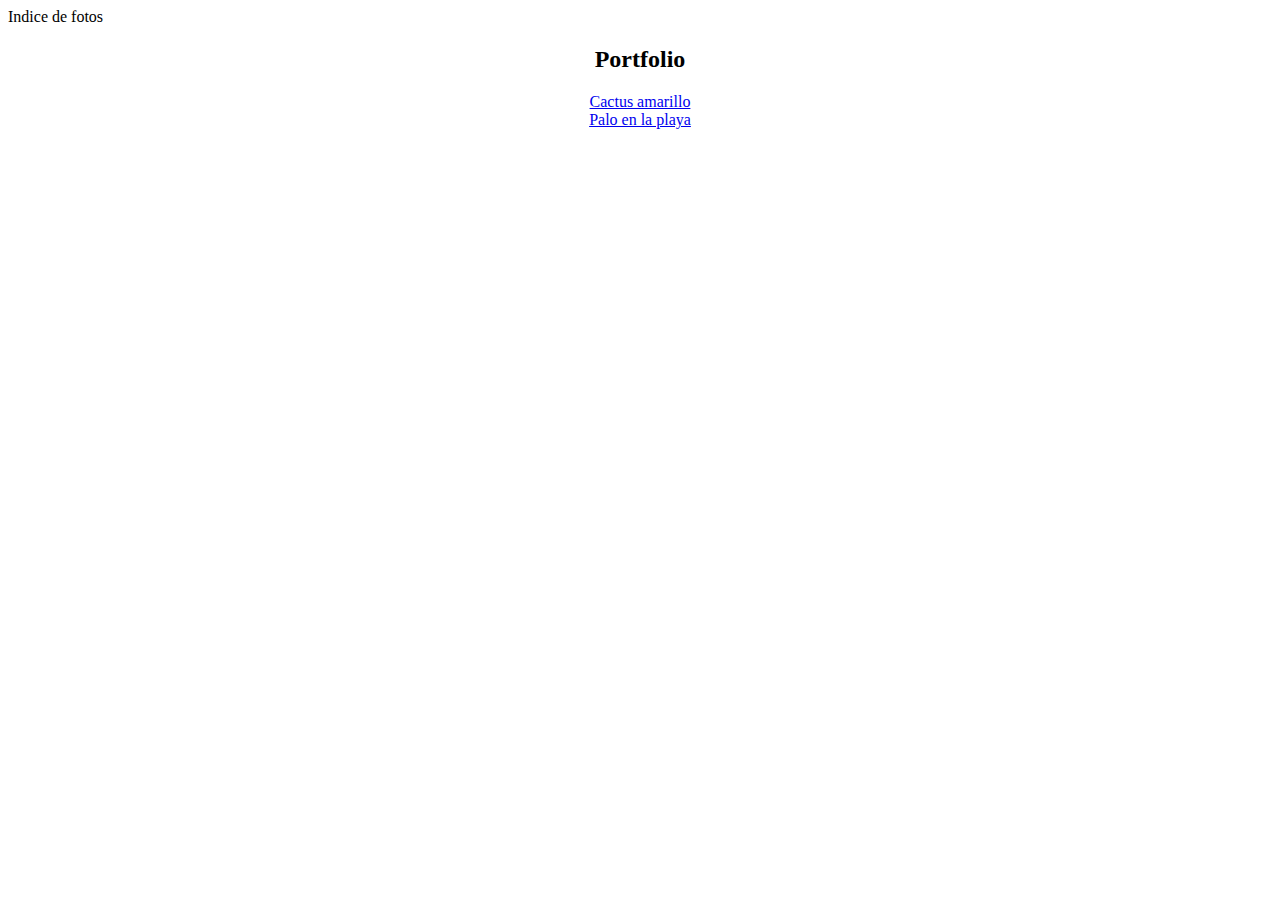
<file: index.html>
<!DOCTYPE html>
<html lang="en">
<head>
    <meta charset="UTF-8">
    <meta name="viewport" content="width=device-width, initial-scale=1.0">
    <title>Index</title>
</head>
Indice de fotos
<body>
    <center>
    <h2>Portfolio</h2>

    <a href="./cactus_amarillo.html"> Cactus amarillo
        <br>

    <a href="./palo_en_la_playa.html"> Palo en la playa</a>
    
</center>
</body>
</html>
</file>
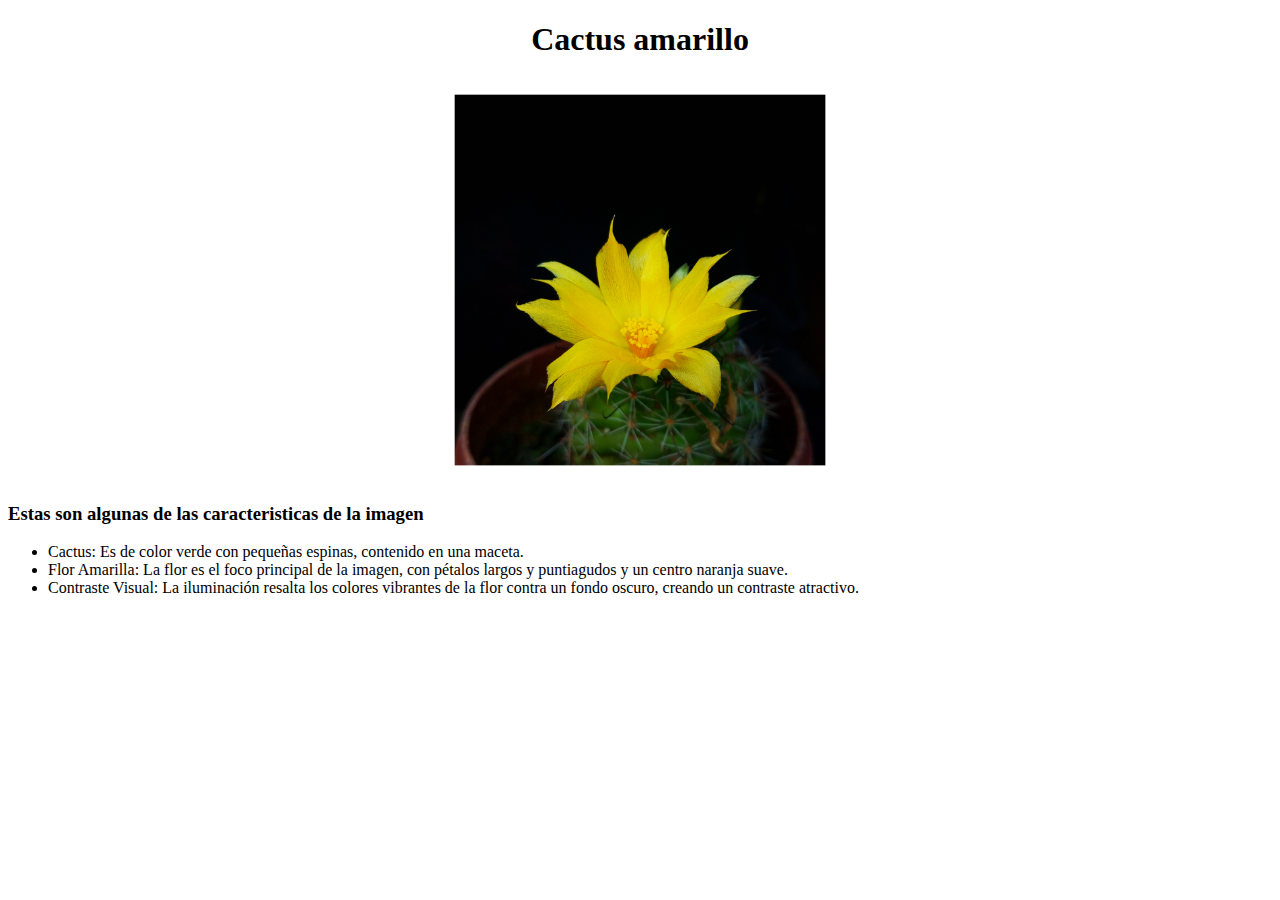
<file: cactus_amarillo.html>
<!DOCTYPE html>
<html lang="en">
<head>
    <meta charset="UTF-8">
    <meta name="viewport" content="width=device-width, initial-scale=1.0">
    <title>Cactus amarillo</title>
</head>
<center>
<h1>Cactus amarillo</h1>
<img src="./images/cactus.jpeg" alt="" width="400">
</center>
<h3>Estas son algunas de las caracteristicas de la imagen</h3>

<ul>
    <li>
        Cactus: Es de color verde con pequeñas espinas, contenido en una maceta.
    
    </li>
    <li>
        Flor Amarilla: La flor es el foco principal de la imagen, con pétalos largos y puntiagudos y un centro naranja suave.
        
    </li>
    <li>
        Contraste Visual: La iluminación resalta los colores vibrantes de la flor contra un fondo oscuro, creando un contraste atractivo.
    
    </li>
    

    </ul>



<body>
    
</body>
</html>
</file>
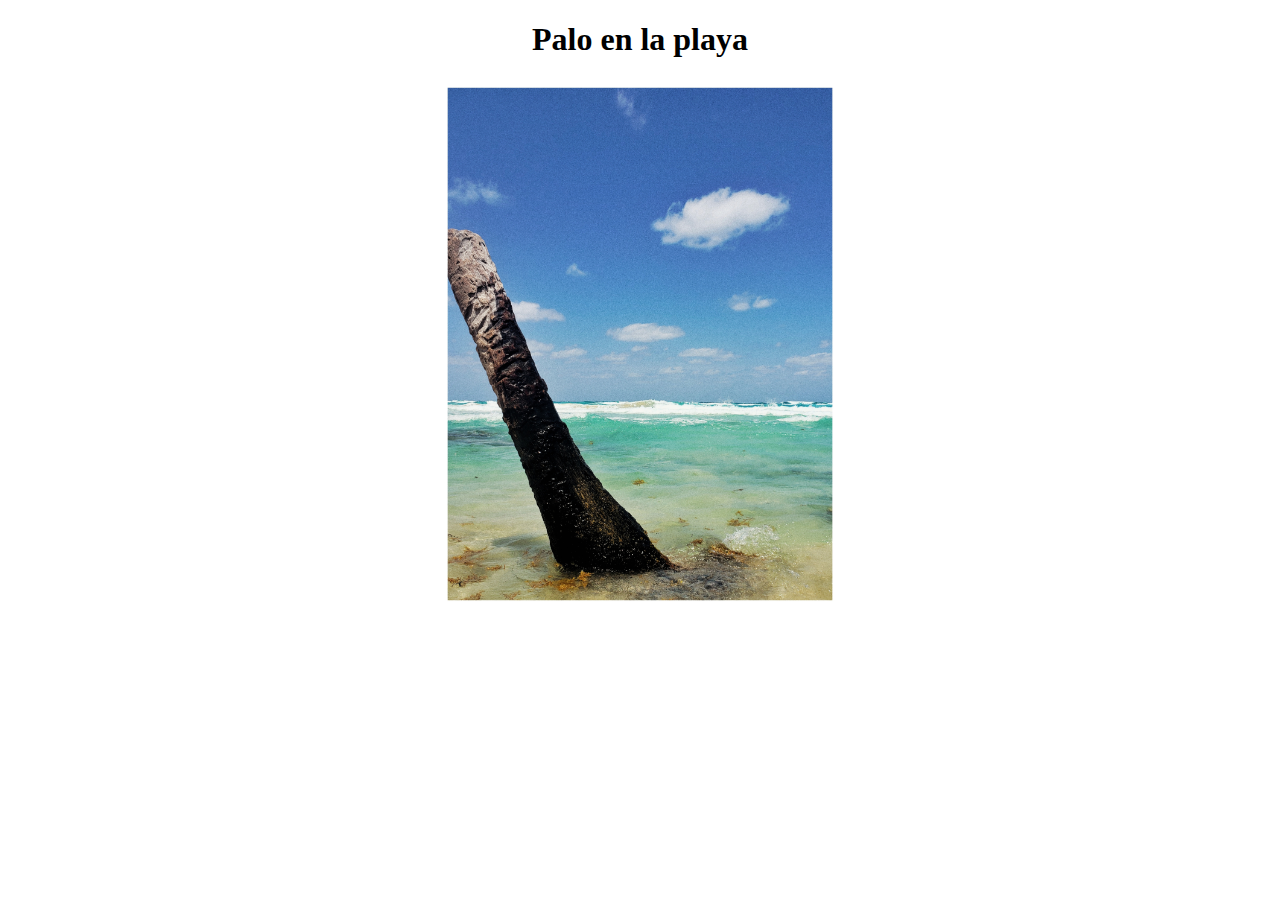
<file: palo_en_la_playa.html>
<!DOCTYPE html>
<html lang="en">
<head>
    <meta charset="UTF-8">
    <meta name="viewport" content="width=device-width, initial-scale=1.0">
    <title>Palo en la playa</title>
</head>
<center>
<h1>Palo en la playa</h1>
<body>
    <img src="./images/palo.jpeg" alt="" width="400">
</center>
</body>

</html>
</file>
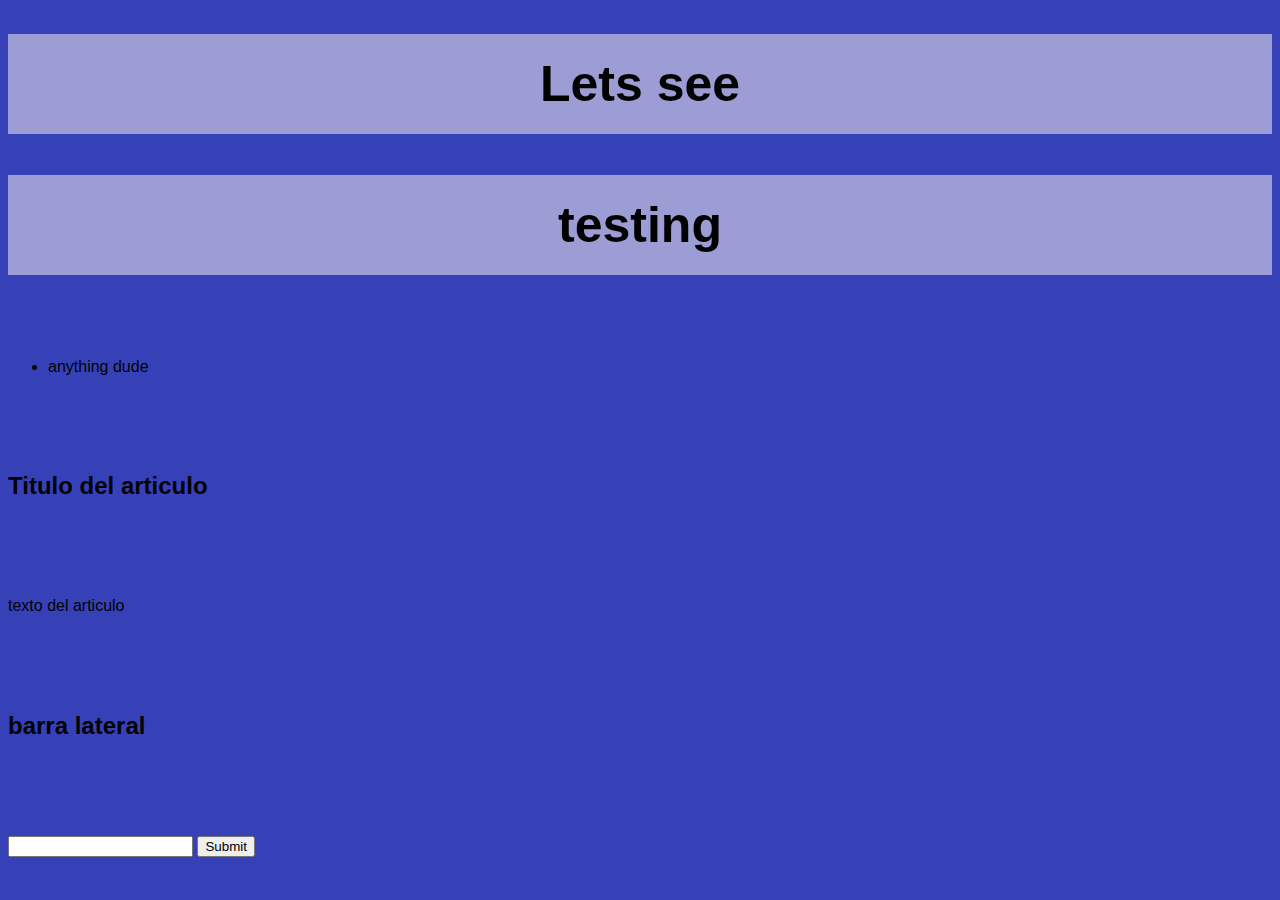
<file: CSS/first_css.html>
<!DOCTYPE html>
<html lang="en">
<head>
    <meta charset="UTF-8">
    <title>
        First_Css
    </title>
    <link rel="stylesheet" href="styles.css">
    
    <meta name="viewport" content="width=device-width, initial-scale=1.0">
    <title>learning CSS</title>
</head>
<body>
    
    <div id = "container">
        <header>
            <h1 id = "head">Lets see</h1>
            <h2 id="testing">testing</h2>
           
            <nav>
                <ul>
                    <li>anything dude</li>
                </ul>
            </nav>
            <section id = "content">
                <article class = "article">
                    <h2> Titulo del articulo</h2>
                    <p>
                        texto del articulo
                    </p>
                </article>
                <aside>
                    <h2>barra lateral</h2>
                    <input type="text" name="" id="">
                    <input type="submit" name="" id="">
                </aside>
            </section>
        </header>
    </div>
</body>
</html>
</file>
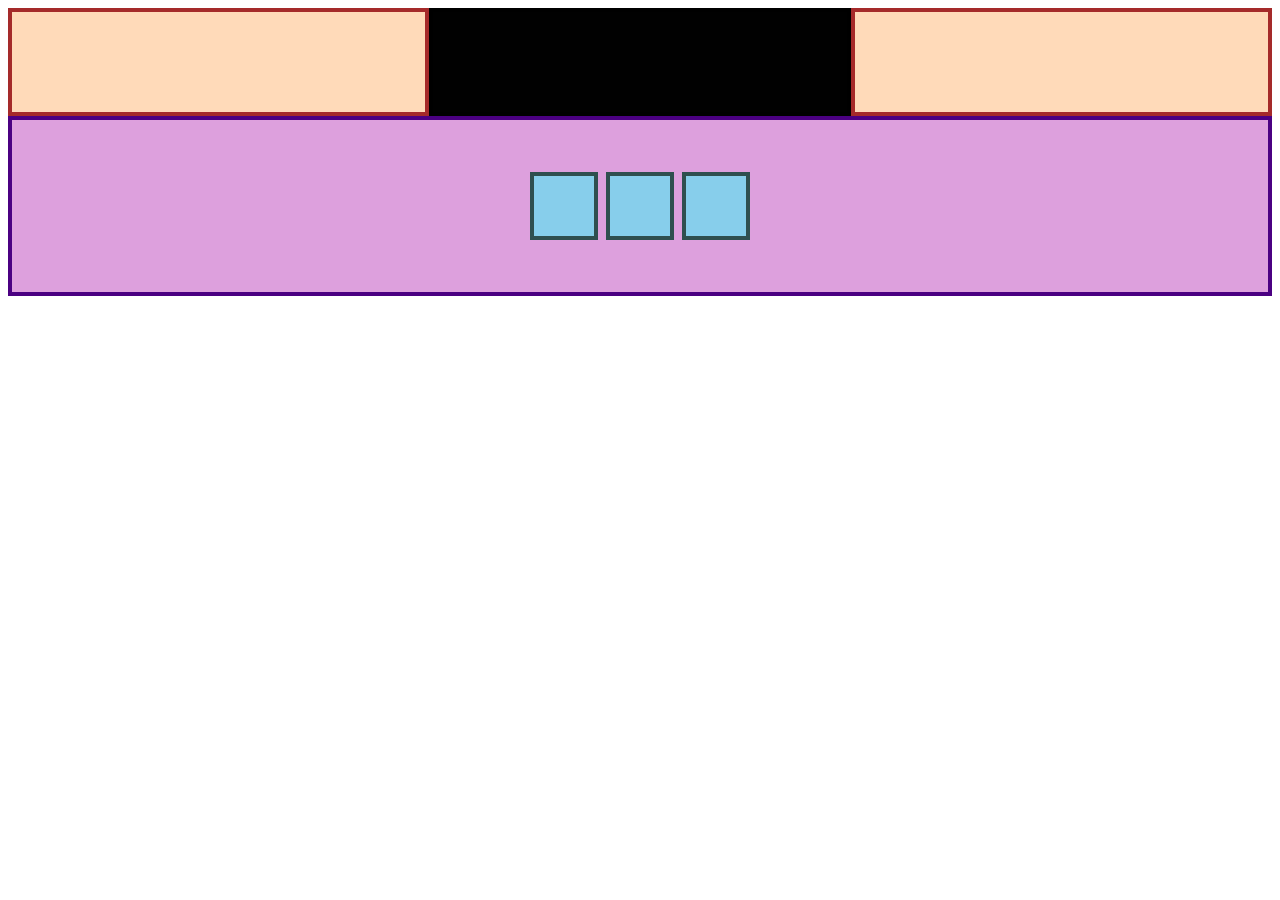
<file: flex_box/flexers.html>
<!DOCTYPE html>
<html lang="en">
<head>
    <meta charset="UTF-8">
    <meta name="viewport" content="width=device-width, initial-scale=1.0">
    <title>Document</title>
    <link rel="stylesheet" href="./flex_container.css">
</head>
<body>
        <div class="flex-container">
            <div class="one"></div>
            <div class="two">
                <!-- <div class = "two_one"> </div>
                <div class = "two_two"> </div>
                <div class = "two_three"> </div> -->
            </div>
            <div class="three"></div>
        </div>
        <div class="container2">
            <div class="item"></div>
            <div class="item">
                            </div>
            <div class="item"></div>
        </div>
</body>
</html>
</file>
<file: CSS/styles.css>
/* *{
    color: rgb(49, 10, 49)
    padding: 0%;
} */
body{
    background-color: rgb(54, 65, 184);
    font-family: Arial, Helvetica, sans-serif;
}
/* por id  */

header{
    
    background-color: rgb(38, 143, 69);
    height: 100px;
    /* text-align: center; */
    line-height: 100px;
    color: rgb(2, 2, 2);
    border-bottom: 3px dashed blackS ;

}
#head, #testing {
    background-color: rgb(157, 157, 214);
    width: 50% auto;
    font-size: 50px;
    /* width: 1100px auto; */
    border: 21x solid rgb(0, 0, 0);
    text-align: center;
    
}

/* por clases */
.article{


}
</file>
<file: flex_box/flex_container.css>
.flex-container{
    /* flex-direction: column; */
    display: flex;
}
/* this selector selects all divs inside 
of .flex-container */
.flex-container div {
    background: peachpuff;
    border: 4px solid brown;
    height: 100px;
    flex: 1 1 auto; 
  }
  .flex-container .two{
    flex-direction: row;
    background: rgb(1, 1, 1);
    border: 4px solid black;
    /* padding: 2px; */
    height: 100px;
    /* flex: 2 1 0%; */
    /* flex-shrink: 0; */
    flex: 1 1 auto;
    }

.flex-container .two div{
    flex-direction: row;
    background: palevioletred;
    /* flex:2 1 0%; */
}

.container2{
    height: 140px;
  padding: 16px;
  background: plum;
  border: 4px solid indigo;
  display: flex;
  justify-content: center ;
  align-items: center;
  gap: 8px;
}
.item{
    width: 60px;
    height: 60px;
    border: 4px solid darkslategray;
    background: skyblue;
      
}
</file>
